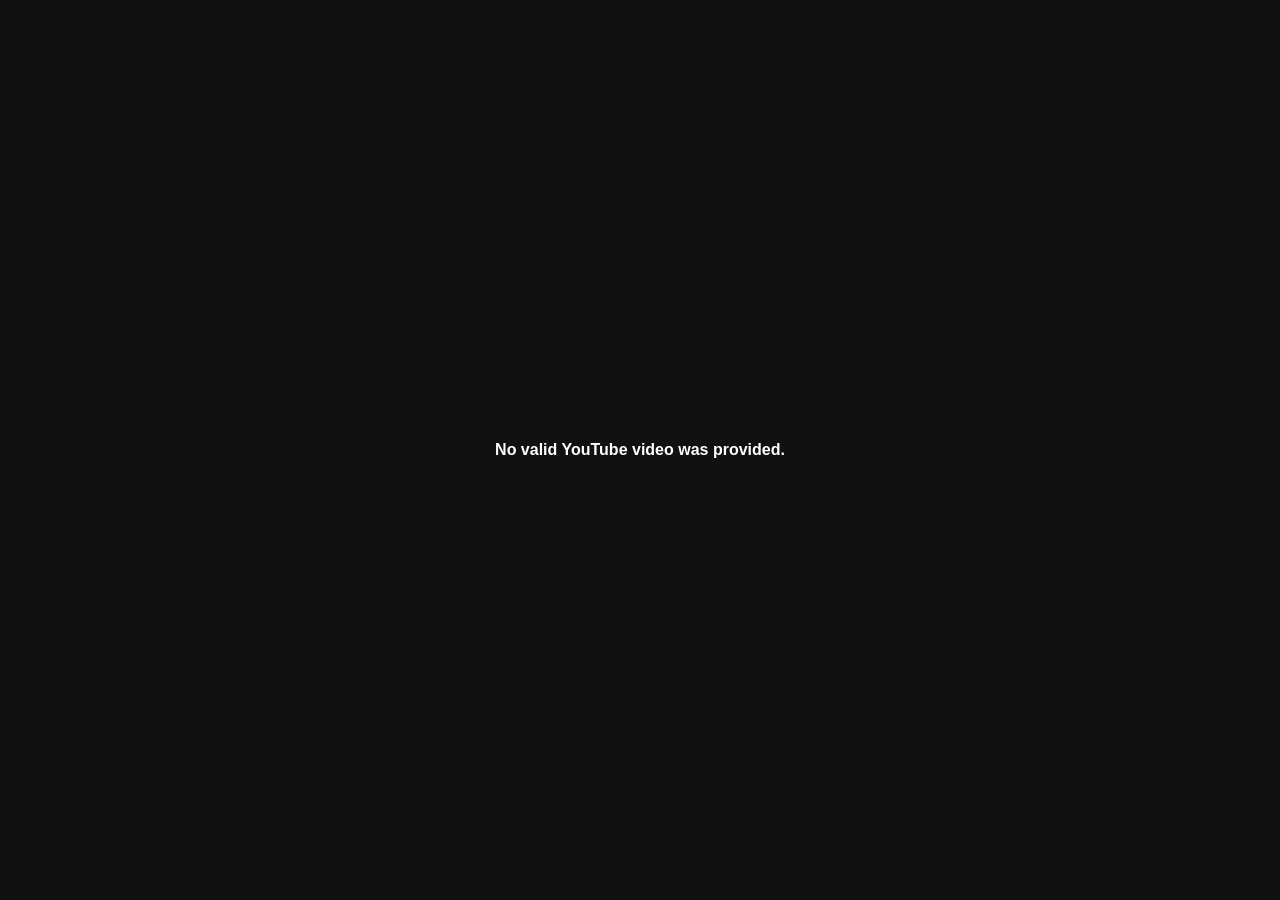
<file: youtube-bridge.html>
<!DOCTYPE html>
<html lang="en">
<head>
  <meta charset="UTF-8">
  <meta name="viewport" content="width=device-width, initial-scale=1.0">
  <meta name="referrer" content="strict-origin-when-cross-origin">
  <title>Study Companion Video</title>
  <style>
    html,body{margin:0;width:100%;height:100%;background:#000;overflow:hidden}
    #player{position:absolute;inset:0;width:100%;height:100%} iframe{display:block;width:100%;height:100%;border:0}
    .fallback{position:absolute;inset:0;display:flex;align-items:center;justify-content:center;color:#fff;background:#111;font:600 16px Arial,sans-serif;text-align:center;padding:20px}
    .fallback a{color:#fff;text-decoration:underline}
  </style>
</head>
<body>
  <div id="player"><div class="fallback">Loading study companion…</div></div>
  <script>
    (function(){
      window.addEventListener('message',function(ev){ if(!ev || !ev.data)return; if(ev.data.type==='STOP_COMPANION_VIDEO'){ location.replace('about:blank'); return; } if(ev.data.type==='PAUSE_COMPANION_VIDEO'||ev.data.type==='PLAY_COMPANION_VIDEO'){ var cmd=ev.data.type==='PAUSE_COMPANION_VIDEO'?'pauseVideo':'playVideo'; var inner=document.querySelector('#player iframe'); if(inner) inner.contentWindow.postMessage(JSON.stringify({event:'command',func:cmd,args:[]}), '*'); } });
      var p=new URLSearchParams(location.search);
      var id=p.get('video')||'';
      var auto=p.get('autoplay')==='1';
      if(!/^[A-Za-z0-9_-]{11}$/.test(id)){
        document.getElementById('player').innerHTML='<div class="fallback">No valid YouTube video was provided.</div>';
        return;
      }
      var origin=location.origin && location.origin!=='null' ? location.origin : '';
      var qs=new URLSearchParams({
        playsinline:'1',rel:'0',mute:'1',controls:'1',modestbranding:'1',
        origin:origin,
        enablejsapi:'1',
        widget_referrer:location.href
      });
      if(auto) qs.set('autoplay','1');
      var frame=document.createElement('iframe');
      frame.title='Study companion video';
      frame.src='https://www.youtube-nocookie.com/embed/'+encodeURIComponent(id)+'?'+qs.toString();
      frame.allow='accelerometer; autoplay; clipboard-write; encrypted-media; gyroscope; picture-in-picture; web-share';
      frame.referrerPolicy='strict-origin-when-cross-origin';
      frame.allowFullscreen=true;
      document.getElementById('player').replaceChildren(frame);
    })();
  </script>
</body>
</html>
</file>
